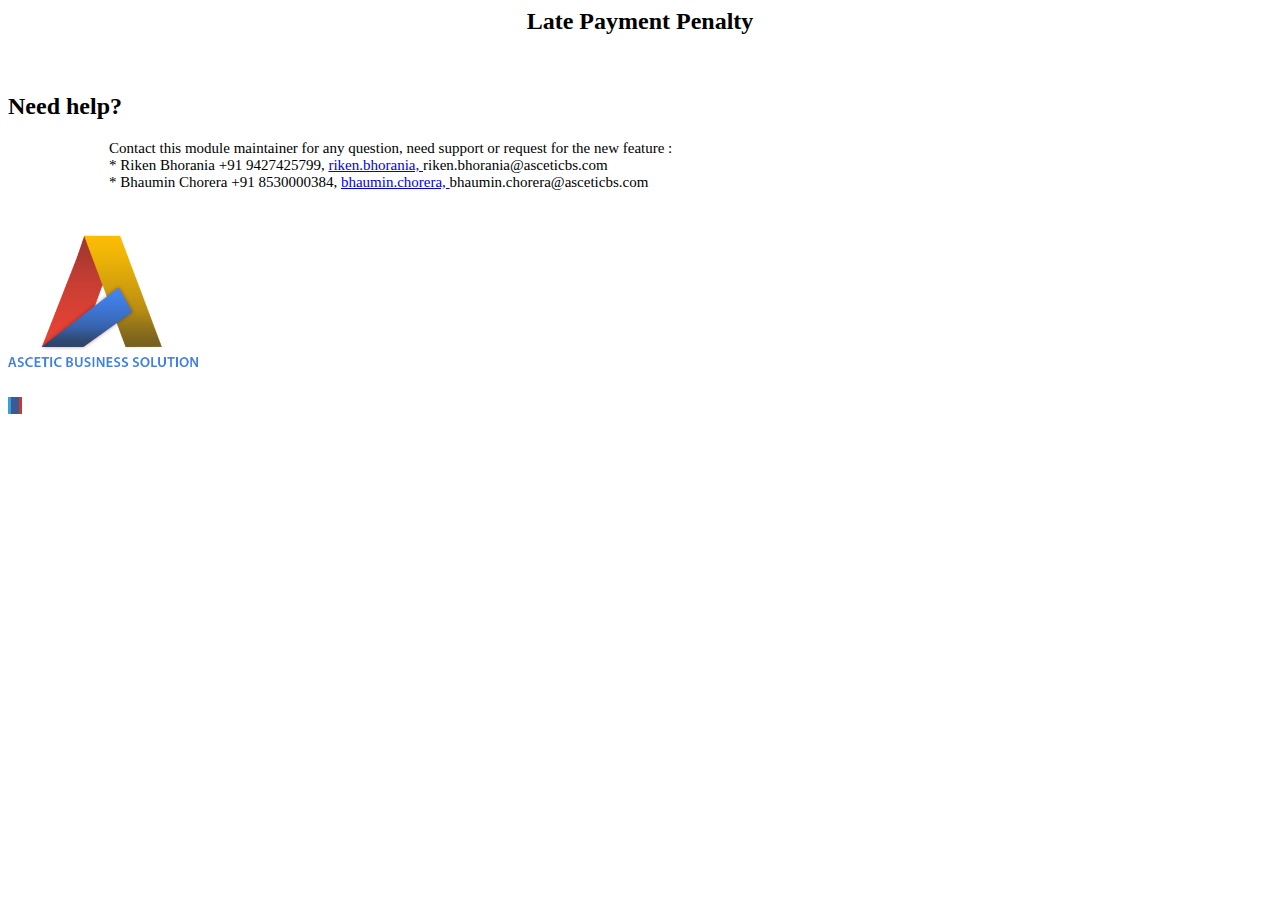
<file: abs_late_payment_penalty/static/description/index.html>
<html>
<body>
<section class="oe_container oe_dark">
    <div class="oe_row">
        <div class="oe_row">
            <h2 class="oe_slogan oe_span10" style="text-align: center;">Late Payment Penalty</h2>
        </div>
        <div class="oe_slogan" style="margin-top:10px !important;">
         <a
            class="btn btn-primary btn-lg mt8" style="color: #FFFFFF !important;"
            href="https://youtu.be/9RtLvZfOeZU"><i
            class="fa fa-check-square" target="_blank"></i> Live Preview </a>
        </div>
    </div>
</section>

<section class="oe_container">

    <h2 class="oe_slogan" style="margin-top:20px;">Need help?</h2>

    <div style="margin: 16px 8%;">
            <p class='oe_mt32 center-block' style="font-size: 15px;">
                 Contact this module maintainer for any question, need support or request for the new feature : <br/>
                 * Riken Bhorania  <i class="fa fa-whatsapp"></i> +91 9427425799,  <i class="fa fa-skype fa_custom"></i> <a href="skype:riken.bhorania?chat">riken.bhorania, </a> <i class="fa fa-envelope"></i> riken.bhorania@asceticbs.com <br/>
                 * Bhaumin Chorera  <i class="fa fa-whatsapp"></i> +91 8530000384, <i class="fa fa-skype fa_custom"></i> <a href="skype:bhaumin.chorera?chat">bhaumin.chorera, </a> <i class="fa fa-envelope"></i> bhaumin.chorera@asceticbs.com <br/>
            </p>
    </div>

    <div class="oe_slogan" style="margin-top:10px !important;"> 
         <a class="btn btn-primary btn-lg mt8"
            style="color: #FFFFFF !important;" href="http://www.asceticbs.com"><i
            class="fa fa-envelope"></i> Website </a> 
         <a class="btn btn-primary btn-lg mt8" style="color: #FFFFFF !important;"
            href="http://www.asceticbs.com/contact-us"><i
            class="fa fa-phone"></i> Contact Us </a> 
         <a class="btn btn-primary btn-lg mt8" style="color: #FFFFFF !important;"
            href="http://www.asceticbs.com/services"><i
            class="fa fa-check-square"></i> Services </a> 
         <a class="btn btn-primary btn-lg mt8" style="color: #FFFFFF !important;"
            href="https://apps.odoo.com/apps/modules/browse?author=Ascetic%20Business%20Solution"><i
            class="fa fa-binoculars"></i> More Apps </a>
     </div>

    <div class="oe_slogan" style="margin-top:10px !important;"> 
      <img src="company-logo.png" style="width: 190px; margin-bottom: 20px;" class="center-block">
    </div>

    <div class="oe_slogan" style="margin-top:10px !important;">
          <a href="https://twitter.com/asceticbs" target="_blank"><i class="fa fa-2x fa-twitter" style="color:white;background: #00a0d1;width:35px;"></i></a></td>
          <a href="https://www.linkedin.com/company/ascetic-business-solution-llp" target="_blank"><i class="fa fa-2x fa-linkedin" style="color:white;background: #31a3d6;width:35px;padding-left: 3px;"></i></a></td>
          <a href="https://www.facebook.com/asceticbs" target="_blank"><i class="fa fa-2x fa-facebook" style="color:white;background: #3b5998;width:35px;padding-left: 8px;"></i></a></td>
          <a href="https://www.youtube.com/channel/UCsozahEAndQ2whjcuDIBNZQ" target="_blank"><i class="fa fa-2x fa-youtube-play" style="color:white;background: #c53c2c;width:35px;padding-left: 3px;"></i></a></td>
     </div>

    </div>
</section>

</body>
</html>
</file>
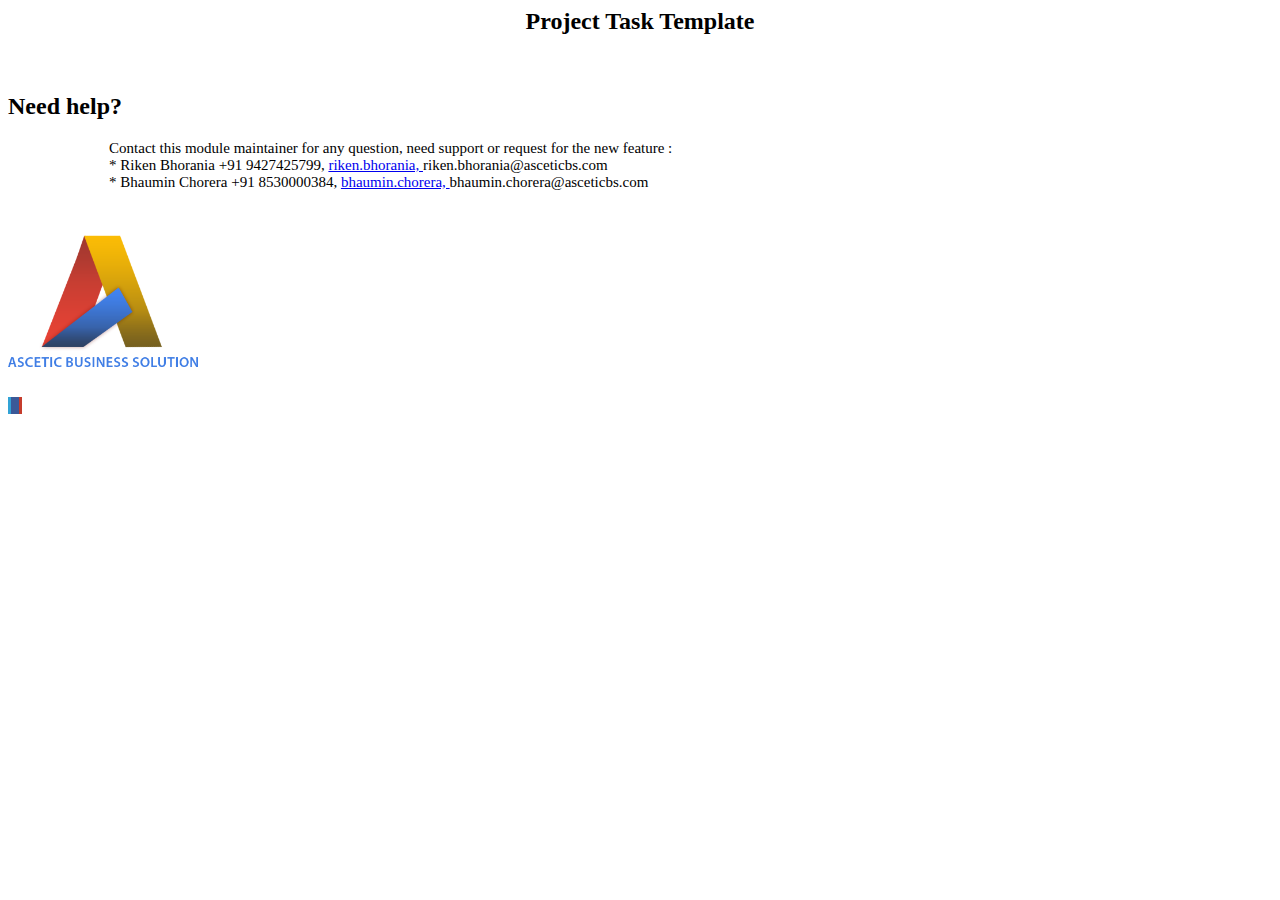
<file: abs_project_task_template/static/description/index.html>
<html>
<body>
<section class="oe_container oe_dark">
    <div class="oe_row">
        <div class="oe_row">
            <h2 class="oe_slogan" style="text-align: center;">Project Task Template</h2>
        </div>
        <div class="oe_slogan" style="margin-top:10px !important;">
         <a
            class="btn btn-primary btn-lg mt8" style="color: #FFFFFF !important;"
            href="https://youtu.be/DYGb0qI-R7g"><i
            class="fa fa-check-square" target="_blank"></i> Live Preview </a>
        </div>
    </div>
</section>

<section class="oe_container">

    <h2 class="oe_slogan" style="margin-top:20px;">Need help?</h2>

    <div style="margin: 16px 8%;">
            <p class='oe_mt32 center-block' style="font-size: 15px;">
                 Contact this module maintainer for any question, need support or request for the new feature : <br/>
                 * Riken Bhorania  <i class="fa fa-whatsapp"></i> +91 9427425799,  <i class="fa fa-skype fa_custom"></i> <a href="skype:riken.bhorania?chat">riken.bhorania, </a> <i class="fa fa-envelope"></i> riken.bhorania@asceticbs.com <br/>
                 * Bhaumin Chorera  <i class="fa fa-whatsapp"></i> +91 8530000384, <i class="fa fa-skype fa_custom"></i> <a href="skype:bhaumin.chorera?chat">bhaumin.chorera, </a> <i class="fa fa-envelope"></i> bhaumin.chorera@asceticbs.com <br/>
            </p>
    </div>

    <div class="oe_slogan" style="margin-top:10px !important;"> 
         <a class="btn btn-primary btn-lg mt8"
            style="color: #FFFFFF !important;" href="http://www.asceticbs.com"><i
            class="fa fa-envelope"></i> Website </a> 
         <a class="btn btn-primary btn-lg mt8" style="color: #FFFFFF !important;"
            href="http://www.asceticbs.com/contact-us"><i
            class="fa fa-phone"></i> Contact Us </a> 
         <a class="btn btn-primary btn-lg mt8" style="color: #FFFFFF !important;"
            href="http://www.asceticbs.com/services"><i
            class="fa fa-check-square"></i> Services </a> 
         <a class="btn btn-primary btn-lg mt8" style="color: #FFFFFF !important;"
            href="https://apps.odoo.com/apps/modules/browse?author=Ascetic%20Business%20Solution"><i
            class="fa fa-binoculars"></i> More Apps </a>
     </div>

    <div class="oe_slogan" style="margin-top:10px !important;"> 
      <img src="company-logo.png" style="width: 190px; margin-bottom: 20px;" class="center-block">
    </div>

    <div class="oe_slogan" style="margin-top:10px !important;">
          <a href="https://twitter.com/asceticbs" target="_blank"><i class="fa fa-2x fa-twitter" style="color:white;background: #00a0d1;width:35px;"></i></a></td>
          <a href="https://www.linkedin.com/company/ascetic-business-solution-llp" target="_blank"><i class="fa fa-2x fa-linkedin" style="color:white;background: #31a3d6;width:35px;padding-left: 3px;"></i></a></td>
          <a href="https://www.facebook.com/asceticbs" target="_blank"><i class="fa fa-2x fa-facebook" style="color:white;background: #3b5998;width:35px;padding-left: 8px;"></i></a></td>
          <a href="https://www.youtube.com/channel/UCsozahEAndQ2whjcuDIBNZQ" target="_blank"><i class="fa fa-2x fa-youtube-play" style="color:white;background: #c53c2c;width:35px;padding-left: 3px;"></i></a></td>
     </div>

    </div>
</section>

</body>
</html>
</file>
